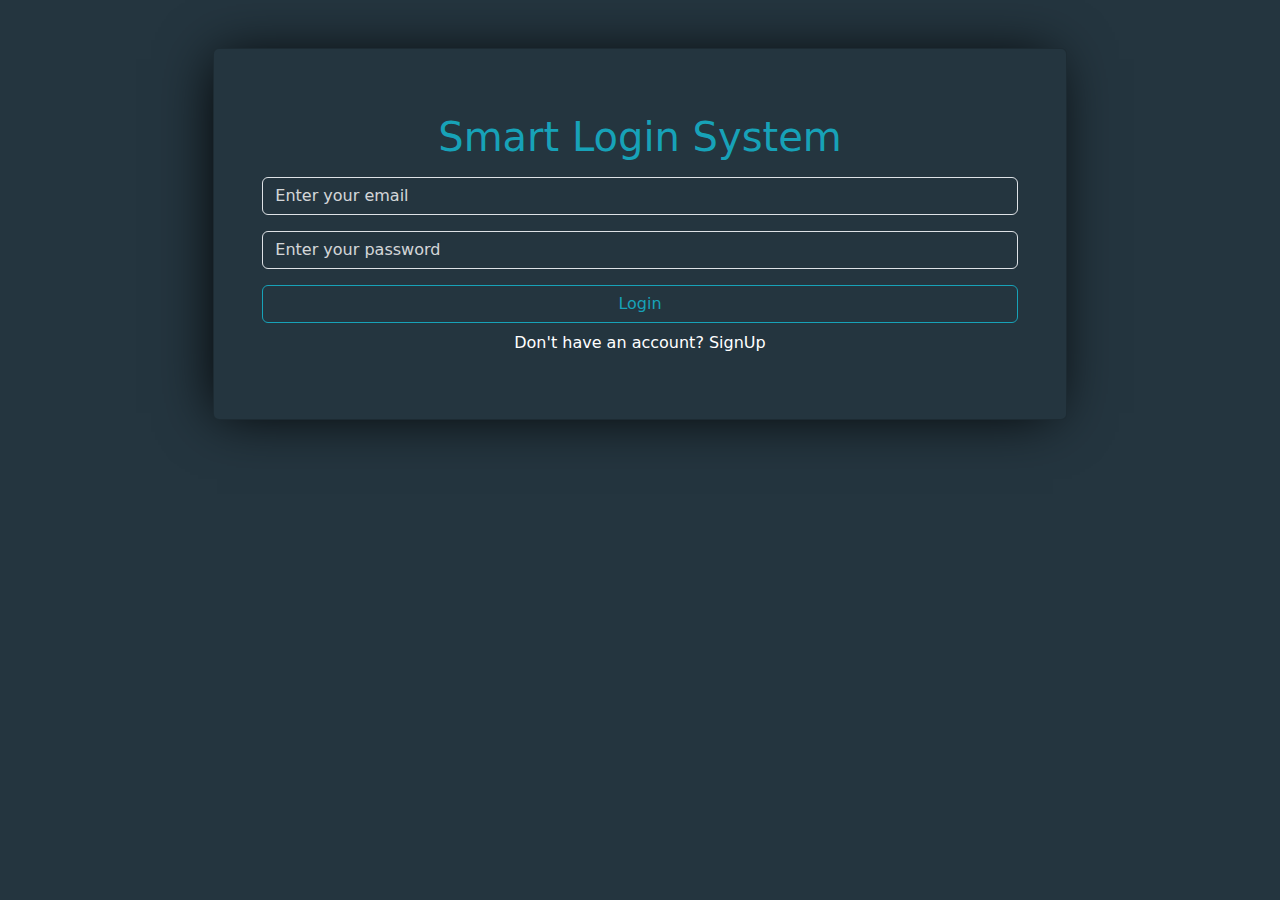
<file: index.html>
<html>

<head>
  <meta charset="utf-8">
  <meta name="viewport" content="width=device-width, initial-scale=1">
  <title>Smart Login</title>
  <link rel="stylesheet" href="css/bootstrap.min.css">
  <link rel="stylesheet" href="css/style.css">
</head>

<body class="text-center primary-bg">
  <section id="loginSection" class="container card mt-5 p-5 col-8 primary-bg d-block">
    <h1 class="my-3">Smart Login System</h1>
    <form id="signupForm" onsubmit="event.preventDefault();">
      <div class="mb-3 text-start">
        <input type="email" name="email" class="form-control primary-bg" id="LoginEmail" placeholder="Enter your email"
          required>
        <p class="text-danger d-none">Please enter a valid email address</p>
      </div>
      <div class="mb-3 text-start">
        <input name="password" type="password" class="form-control primary-bg" id="LoginPassword"
          placeholder="Enter your password" required>
        <p class="text-danger d-none">Please enter a password</p>
      </div>
      <p class="text-danger d-none" id="loginError">All inputs are required</p>
      <button type="button" class="btn w-100 primary-bg" id="loginBtn">Login</button>
      <p class="my-2">Don't have an account? <a href="#" onclick="window.open('signup.html', '_self')">SignUp</a></p>
    </form>
  </section>
  <section id="home" class="d-none">
    <button type="button" class="btn w-100 primary-bg" id="logout"
      onclick="window.open('index.html', '_self')">Logout</button>
    <h1></h1>

  </section>
  <script src="js/index.js"></script>
</body>

</html>
</file>
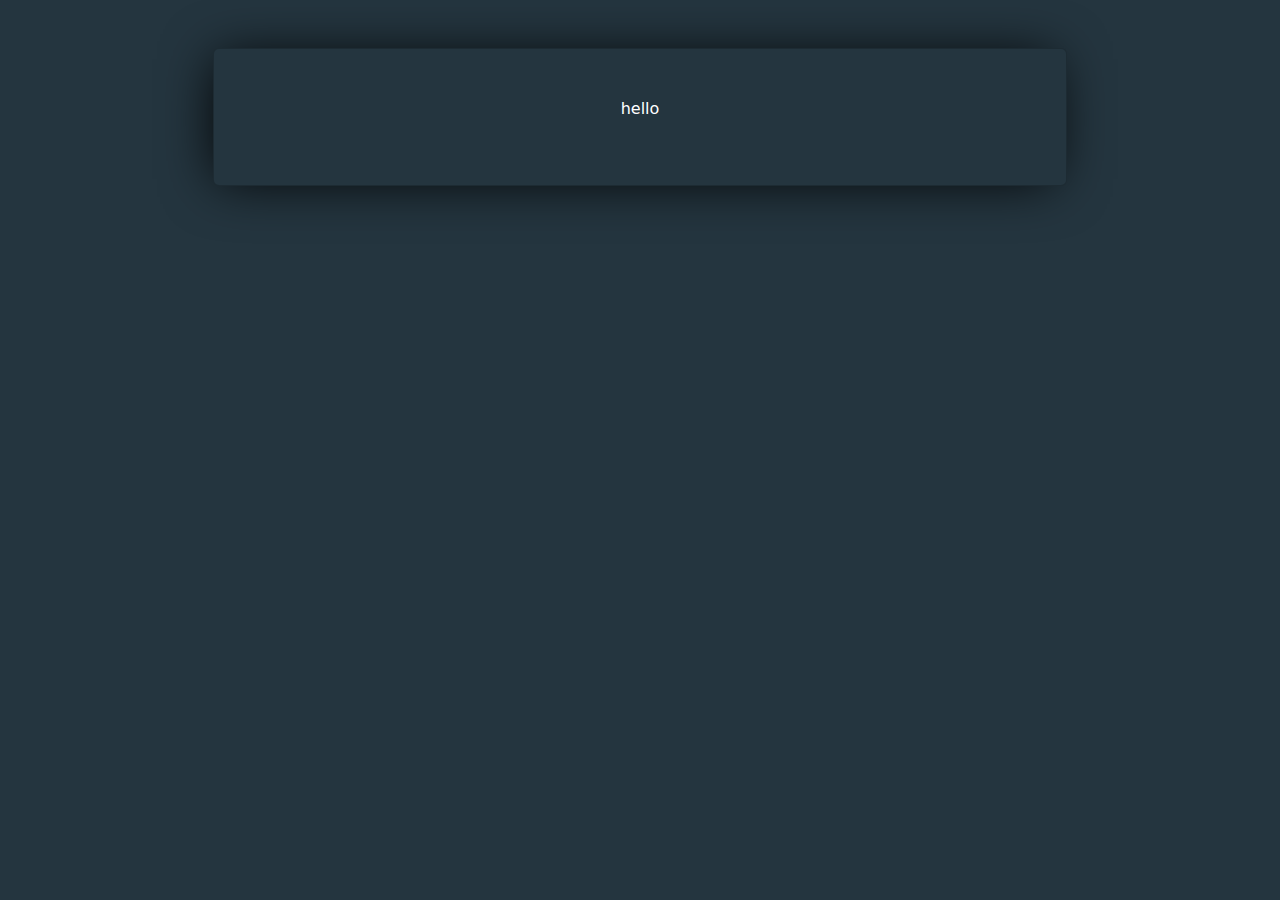
<file: home.html>
<html>

<head>
  <meta charset="utf-8">
  <meta name="viewport" content="width=device-width, initial-scale=1">
  <title>Smart Login</title>
  <link rel="stylesheet" href="css/bootstrap.min.css">
  <link rel="stylesheet" href="css/style.css">
</head>

<body class="text-center primary-bg">
  <section class="container card mt-5 p-5 col-8 primary-bg">
<p>hello</p>
  </section>
  <script src="js/index.js"></script>

</html>
</file>
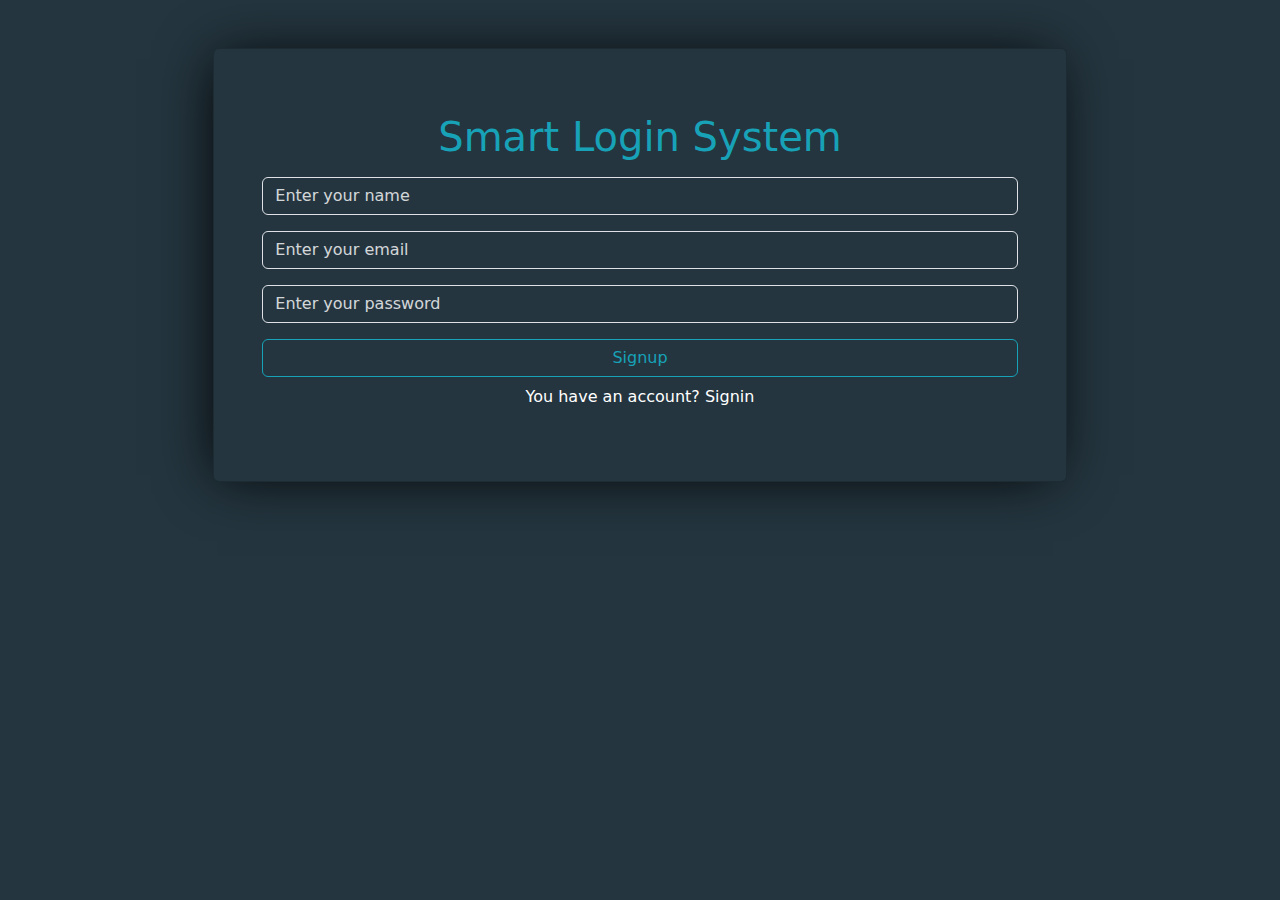
<file: signup.html>
<html>

<head>
  <meta charset="utf-8">
  <meta name="viewport" content="width=device-width, initial-scale=1">
  <title>Smart Login</title>
  <link rel="stylesheet" href="css/bootstrap.min.css">
  <link rel="stylesheet" href="css/style.css">
</head>

<body class="text-center primary-bg">
  <section class="container card mt-5 p-5 col-8 primary-bg">
    <h1 class="my-3">Smart Login System</h1>
    <form id="signupForm" onsubmit="event.preventDefault();">
      <div class="mb-3 text-start">
        <input type="text" class="form-control primary-bg" id="signupName" placeholder="Enter your name" required>
        <p class="text-danger d-none" >Please enter your name at least 3 characters long</p>
      </div>
      <div class="mb-3 text-start">
        <input type="email" class="form-control primary-bg" id="signupEmail" placeholder="Enter your email" required>
        <p class="text-danger d-none" >Please enter a valid email address</p>
      </div>
      <div class="mb-3 text-start">
        <input type="password" class="form-control primary-bg" id="signupPassword" placeholder="Enter your password" required>
        <p class="text-danger d-none">Please enter a password</p>
        <p class="text-danger d-none" id="existsError">This email already exists</p>
      </div>
      <p class="text-danger d-none" id="signupError">All inputs are required</p>
      <button type="button" class="btn w-100 primary-bg" id="signupBtn">Signup</button>
      <p class="my-2">You have an account? <a href="#" onclick="window.open('index.html', '_self')">Signin</a></p>
    </form>
  </section>
  <script src="js/signup.js"></script>
</body>
</html>
</file>
<file: css/style.css>
* {
     box-sizing: border-box;
     --primary-bg: #24353f;
     --primary-text: #17a2b8;
 }

 body {
     margin: 0;
     padding: 0;
 }

 .primary-bg {
     background-color: var(--primary-bg);
 }

 h1 {
     color: var(--primary-text);
     font-weight: 400;
     font-family: system-ui, -apple-system, BlinkMacSystemFont, 'Segoe UI', Roboto, Oxygen, Ubuntu, Cantarell, 'Open Sans', 'Helvetica Neue', sans-serif
 }

 input {

     color: white;
 }

 .form-control {
     color: white;
 }

 .form-control:focus {
     color: white;
     background-color: var(--primary-bg);
     box-shadow: none;
 }

 .form-control::placeholder {
     color: white;
     opacity: 0.8;
     font-weight: 100;
 }

 a,
 p {
     color: white;
     text-decoration: none;
 }

 a:hover {
     text-decoration: underline;
 }

 .btn {
     color: var(--primary-text);
     border: 1px solid var(--primary-text);
 }

 .btn:hover {
     color: white;
     background-color: var(--primary-text);
 }

 .card {
     box-shadow: -5px 2px 54px -9px rgba(0, 0, 0, 1);
 }
</file>
